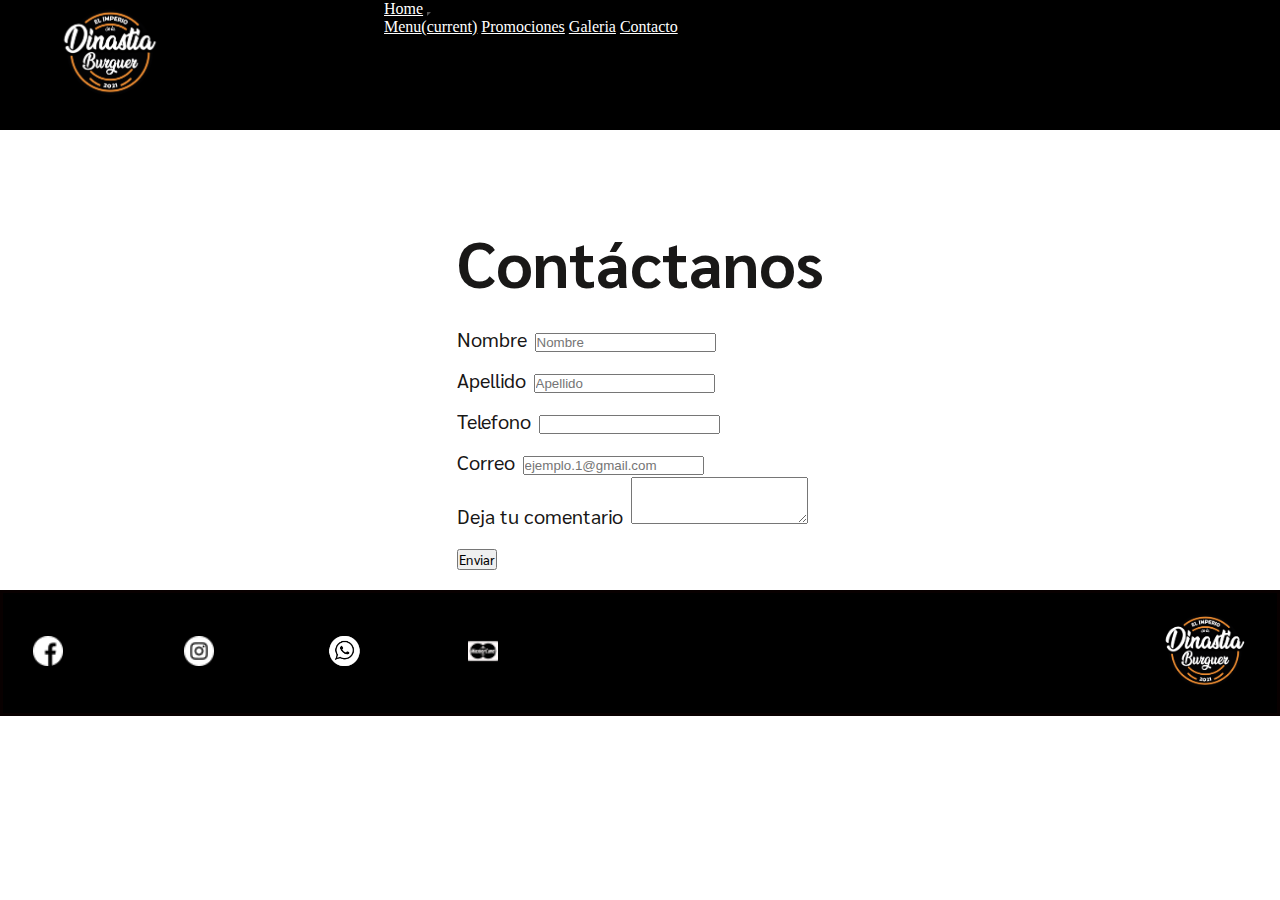
<file: view.html/contacto.html>
<!DOCTYPE html>
<html lang="en">
<head>
    <meta charset="UTF-8">
    <meta http-equiv="X-UA-Compatible" content="IE=edge">
    <meta name="viewport" content="width=device-width, initial-scale=1.0">
    <title>La Dinastia burguer</title>
    <meta name="description" content="hamburguesas-comida-pepitos">
    <meta name="keywords" content="Venta-Comida-Rapida-Pollos-Comida-Rapida-Hamburguesas-Funsion">
    <link rel="stylesheet" href="https://cdn.jsdelivr.net/npm/bootstrap@4.6.0/dist/css/bootstrap.min.css" integrity="sha384-B0vP5xmATw1+K9KRQjQERJvTumQW0nPEzvF6L/Z6nronJ3oUOFUFpCjEUQouq2+l" crossorigin="anonymous">
    <link rel="shortcut icon" type="../imagenes/logo2.png" href="../imagenes/logo2.png">
    <link rel="stylesheet" href="../css/estilo.css">
    <link rel="preconnect" href="https://fonts.gstatic.com">
    <link href="https://fonts.googleapis.com/css2?family=Berkshire+Swash&display=swap" rel="stylesheet">
    <link rel="preconnect" href="https://fonts.gstatic.com">
    <link href="https://fonts.googleapis.com/css2?family=Sarabun:wght@500&display=swap" rel="stylesheet">

</head>
<body> 
    <header>
        
        <div class="color">
            <img src="../imagenes/Mesa de trabajo 1 copia.png" alt="mi logo">
        </div>

        <nav id="navBar"  class="navbar navbar-expand-lg navbar-light bg-light">
        <a class="navbar-brand" href="../index.html">Home</a>
        <button class="navbar-toggler" type="button" data-toggle="collapse" data-target="#navbarNavAltMarkup" aria-controls="navbarNavAltMarkup" aria-expanded="false" aria-label="Toggle navigation">
          <span class="navbar-toggler-icon"></span>
        </button>
        <div class="collapse navbar-collapse" id="navbarNavAltMarkup">
          <div class="navbar-nav">
            <a class="nav-link active" href="./menú.html">Menu<span class="sr-only">(current)</span></a>
            <a class="nav-link" href="./promociones.html">Promociones</a>
            <a class="nav-link" href="./galeria.html">Galeria</a>
            <a class="nav-link" href="./contacto.html">Contacto</a>
            <a class="nav-link disabled" href="#" tabindex="-1" aria-disabled="true"></a>
          </div>
        </div>
      </nav> 
    
       
    </header>

    <main class="mainForm">

        <section class="formSet">

            <div class="setDiv">

                <h1>Contáctanos</h1>
        

            </div>
        
        <div>

            <form>
                <div class="row">
                  <div class="col">
                    <label for="name">Nombre</label>
                    <input type="text" id="name" class="form-control" placeholder="Nombre">
                  </div>

                  <div class="col">
                    <label for="lastname">Apellido</label>
                    <input type="text" id="lastname" class="form-control" placeholder="Apellido">
                  </div>

                  <div class="col">
                    <label for="phone">Telefono</label>
                    <input type="number" id="phone" class="form-control" placeholder="">
                  </div>
                </div>


                <div class="form-group">
                    <label for="exampleFormControlInput1">Correo</label>
                    <input type="email" class="form-control" id="exampleFormControlInput1" placeholder="ejemplo.1@gmail.com">
                  </div>

                  <div class="form-group">
                    <label for="exampleFormControlTextarea1">Deja tu comentario</label>
                    <textarea class="form-control" id="exampleFormControlTextarea1" rows="3"></textarea>
                  </div>

                  <button type="submit" class="btn btn-primary">Enviar</button>
              </form>


            

        </section>
        
  

    </main>
    <br>

    <footer id="piePagina">
        <div>
            <img src="../imagenes/fondos/facebook (1).png" class="face" alt="icono">
        </div>
        <div>
            <img src="../imagenes/fondos/instagram (1).png" alt="icono">
        </div>
        
        <div>
            <img src="../imagenes/fondos/1x/Mesa de trabajo 1.png" class="what" alt="icono">
        </div>
        <div>
            <img src="../imagenes/fondos/tarjeta-mastercard.png" alt="icono">
        </div>
    
        <div>
            <img src="../imagenes/Mesa de trabajo 1 copia.png" class="folog" alt="logo">
        </div>   
    </footer>
    
    <script src="https://code.jquery.com/jquery-3.5.1.slim.min.js" integrity="sha384-DfXdz2htPH0lsSSs5nCTpuj/zy4C+OGpamoFVy38MVBnE+IbbVYUew+OrCXaRkfj" crossorigin="anonymous"></script>

    <script src="https://cdn.jsdelivr.net/npm/popper.js@1.16.1/dist/umd/popper.min.js" integrity="sha384-9/reFTGAW83EW2RDu2S0VKaIzap3H66lZH81PoYlFhbGU+6BZp6G7niu735Sk7lN" crossorigin="anonymous"></script>

    <script src="https://cdn.jsdelivr.net/npm/bootstrap@4.6.0/dist/js/bootstrap.min.js" integrity="sha384-+YQ4JLhjyBLPDQt//I+STsc9iw4uQqACwlvpslubQzn4u2UU2UFM80nGisd026JF" crossorigin="anonymous"></script>

</body>
</html>
</file>
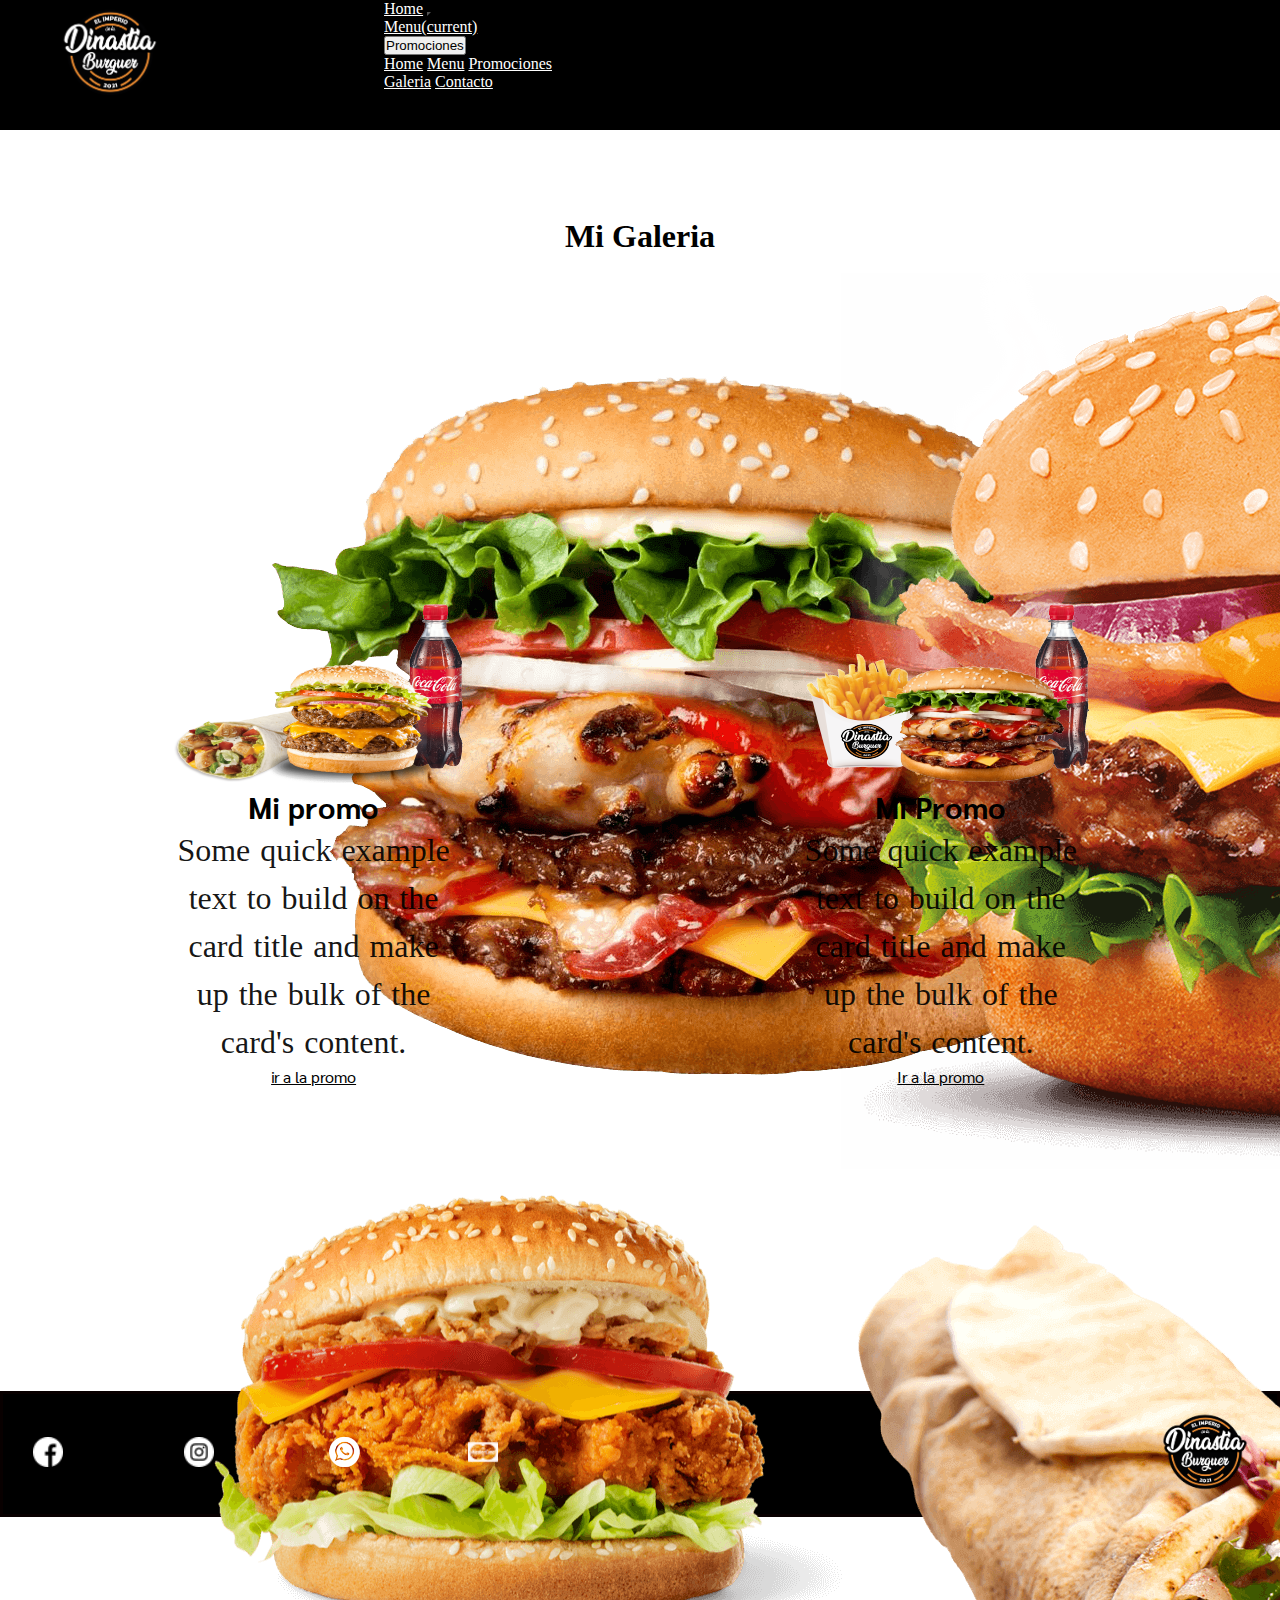
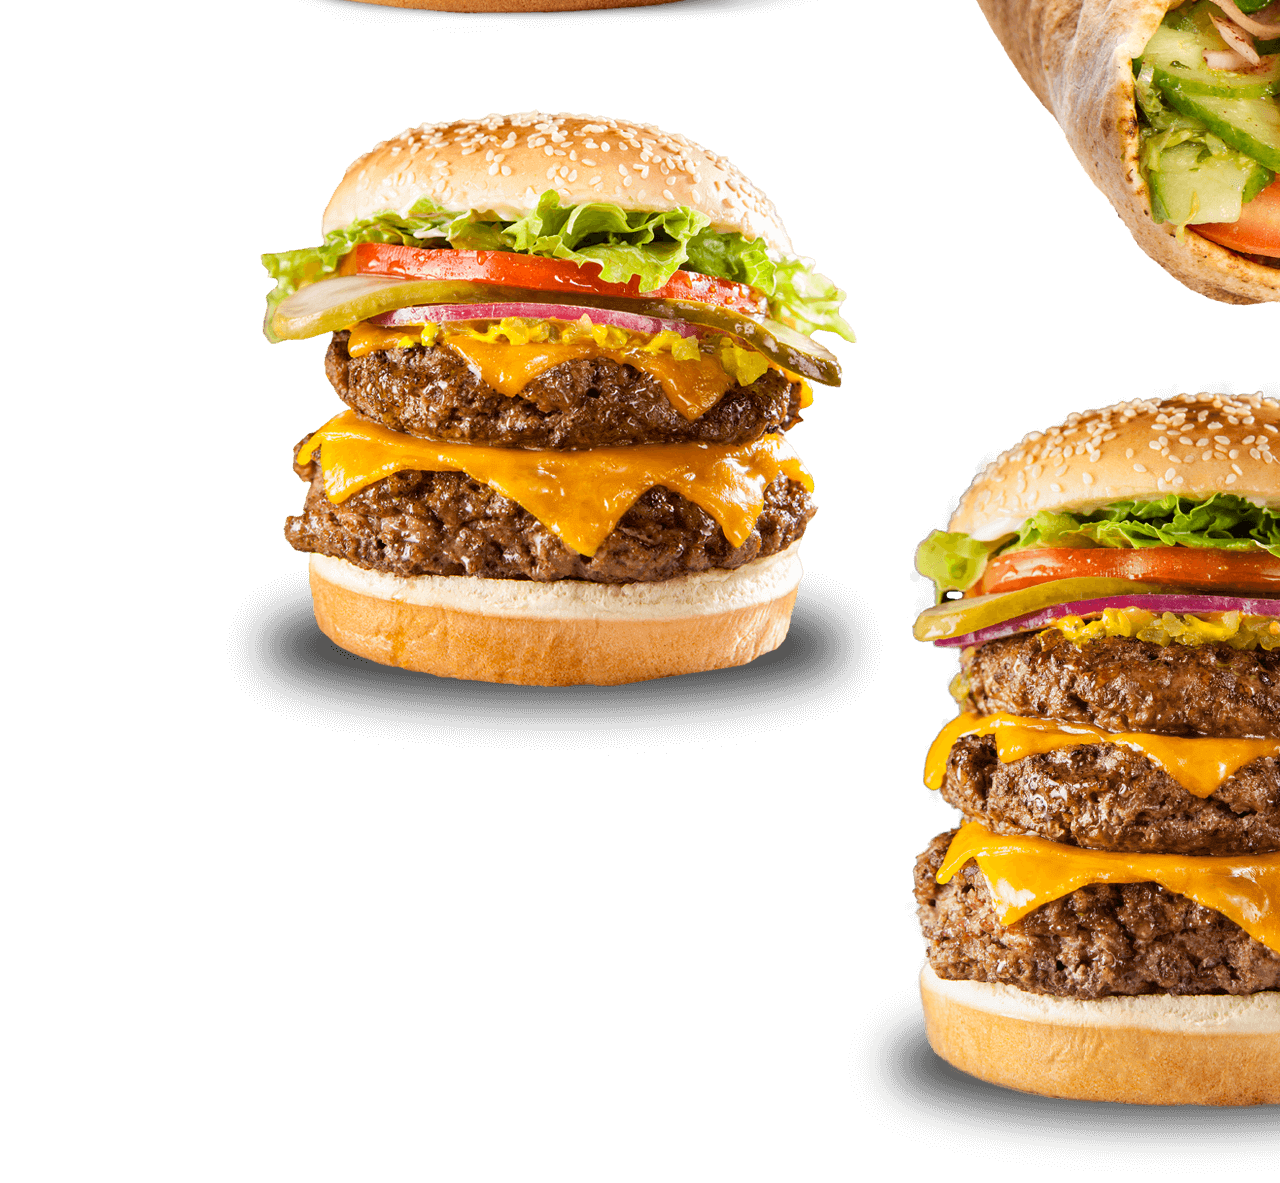
<file: view.html/galeria.html>
<!DOCTYPE html>
<html lang="en">
<head>
    <meta charset="UTF-8">
    <meta http-equiv="X-UA-Compatible" content="IE=edge">
    <meta name="viewport" content="width=device-width, initial-scale=1.0">
    <title>La Dinastia burguer</title>
    <meta name="description" content="hamburguesas-comida-pepitos-frituras">
    <meta name="keywords" content="Venta-Comida-Rapida-Pollos-Comida-Rapida-Hamburguesas-Funsion">
    <link rel="stylesheet" href="https://cdn.jsdelivr.net/npm/bootstrap@4.6.0/dist/css/bootstrap.min.css" integrity="sha384-B0vP5xmATw1+K9KRQjQERJvTumQW0nPEzvF6L/Z6nronJ3oUOFUFpCjEUQouq2+l" crossorigin="anonymous">
    <link rel="shortcut icon" type="../imagenes/logo2.png" href="../imagenes/logo2.png">
    <link rel="stylesheet" href="../css/estilo.css">
    <link rel="preconnect" href="https://fonts.gstatic.com">
    <link href="https://fonts.googleapis.com/css2?family=Berkshire+Swash&display=swap" rel="stylesheet">
    <link rel="preconnect" href="https://fonts.gstatic.com">
    <link href="https://fonts.googleapis.com/css2?family=Sarabun:wght@500&display=swap" rel="stylesheet">

</head>
<body>
    <header>
        
        <div class="color">
               <img src="../imagenes/Mesa de trabajo 1 copia.png" alt=" mi logo">
        </div>

        <nav id="navBar"  class="navbar navbar-expand-lg navbar-light bg-light">
          <a class="navbar-brand" href="../index.html">Home</a>
          <button class="navbar-toggler" type="button" data-toggle="collapse" data-target="#navbarNavAltMarkup" aria-controls="navbarNavAltMarkup" aria-expanded="false" aria-label="Toggle navigation">
            <span class="navbar-toggler-icon"></span>
          </button>
          <div class="collapse navbar-collapse" id="navbarNavAltMarkup">
            <div class="navbar-nav">
              <a class="nav-link active" href="./menú.html">Menu<span class="sr-only">(current)</span></a>
              <div class="dropdown">
                <button class="btn btn-secondary dropdown-toggle" type="button" id="dropdownMenuButton" data-toggle="dropdown" aria-haspopup="true" aria-expanded="false">
                  Promociones
                </button>
                <div class="dropdown-menu" aria-labelledby="dropdownMenuButton">
                  <a class="dropdown-item" href="../index.html">Home</a>
                  <a class="dropdown-item" href="./menú.html">Menu</a>
                  <a class="dropdown-item" href="./promociones.html">Promociones</a>
                </div>
              </div>
              <a class="nav-link" href="./galeria.html">Galeria</a>
              <a class="nav-link" href="./contacto.html">Contacto</a>
              <a class="nav-link disabled" href="#" tabindex="-1" aria-disabled="true"></a>
            </div>
          </div>
        </nav> 

    
        
       

    </header>
    <br>
    
    <div class="setDiv ">
      <h1 >Mi Galeria</h1>
      
      </div>
  
        <br>
  
  
      <main class="mainviimg ">
       
         
            
             
          <section class="mainviimg__sectione">

            <div class=carUno>
  
                <div id="carouselExampleSlidesOnly" class="carousel slide mainviimg__caro" data-ride="carousel">
                  <div class="carousel-inner">
                    <div class="carousel-item active">
                        <img src="../imagenes/ham4.png" class="d-block w-100" alt="...">
                    </div>
                    <div class="carousel-item">
                      <img src="../imagenes/ham5.png" class="d-block w-100" alt="...">
                    </div>
                    <div class="carousel-item">
                      <img src="../imagenes/ham6.png" class="d-block w-100" alt="...">
                    </div>
                  </div>
                </div>

              </div>

              <div class=carUno>
                <div id="carouselExampleSlidesOnly" class="carousel slide mainviimg__caro" data-ride="carousel">
                  <div class="carousel-inner">
                    <div class="carousel-item active">
                        <img src="../imagenes/ham7.png" class="d-block w-100" alt="...">
                    </div>
                    <div class="carousel-item">
                      <img src="../imagenes/ham8.png" class="d-block w-100" alt="...">
                    </div>
                    <div class="carousel-item">
                      <img src="../imagenes/hb.png" class="d-block w-100" alt="...">
                    </div>
                  </div>
                </div>
              </div>
              
            <div class="carUno">
              <div class="card" style="width: 18rem;">
                  <img src="../imagenes/combos/promo1.png" class="card-img-top" alt="...">
                  <div class="card-body">
                    <h5 class="card-title">Mi promo</h5>
                    <p class="card-text">Some quick example text to build on the card title and make up the bulk of the card's content.</p>
                    <a href="./Promociones.html" class="btn btn-primary">ir a la promo</a>
                  </div>
                </div>
              </div>
            </div>

              <div class="carUno">
                <div class="card" style="width: 18rem;">
                  <img src="../imagenes/combos/promo2.png" class="card-img-top" alt="...">
                  <div class="card-body">
                    <h5 class="card-title">Mi Promo</h5>
                    <p class="card-text">Some quick example text to build on the card title and make up the bulk of the card's content.</p>
                    <a href="./Promociones.html" class="btn btn-primary">Ir a la promo</a>
                  </div>
                </div>
              </div> 

        </section>

        </main>

   
       <br> 

    <footer id="piePagina">
        <div>
            <img src="../imagenes/fondos/facebook (1).png" class="face" alt="icono">
        </div>
        <div>
            <img src="../imagenes/fondos/instagram (1).png" alt="icono">
        </div>
    
        <div>
            <img src="../imagenes/fondos/1x/Mesa de trabajo 1.png" class="what" alt="icono">
        </div>
        <div>
            <img src="../imagenes/fondos/tarjeta-mastercard.png" alt="icono">
        </div>

        <div>
            <img src="../imagenes/Mesa de trabajo 1 copia.png" class="folog" alt=" logo">
        </div>   
    </footer>



    

    <script src="https://code.jquery.com/jquery-3.5.1.slim.min.js" integrity="sha384-DfXdz2htPH0lsSSs5nCTpuj/zy4C+OGpamoFVy38MVBnE+IbbVYUew+OrCXaRkfj" crossorigin="anonymous"></script>

    <script src="https://cdn.jsdelivr.net/npm/popper.js@1.16.1/dist/umd/popper.min.js" integrity="sha384-9/reFTGAW83EW2RDu2S0VKaIzap3H66lZH81PoYlFhbGU+6BZp6G7niu735Sk7lN" crossorigin="anonymous"></script>

    <script src="https://cdn.jsdelivr.net/npm/bootstrap@4.6.0/dist/js/bootstrap.min.js" integrity="sha384-+YQ4JLhjyBLPDQt//I+STsc9iw4uQqACwlvpslubQzn4u2UU2UFM80nGisd026JF" crossorigin="anonymous"></script>

</body>
</html>

<!-- No pondre mas rellenos de imagenes en galeria esperare avanzar en los proyectos para definir esta seccion quiero ponerle muchas imagenes  -->
</file>
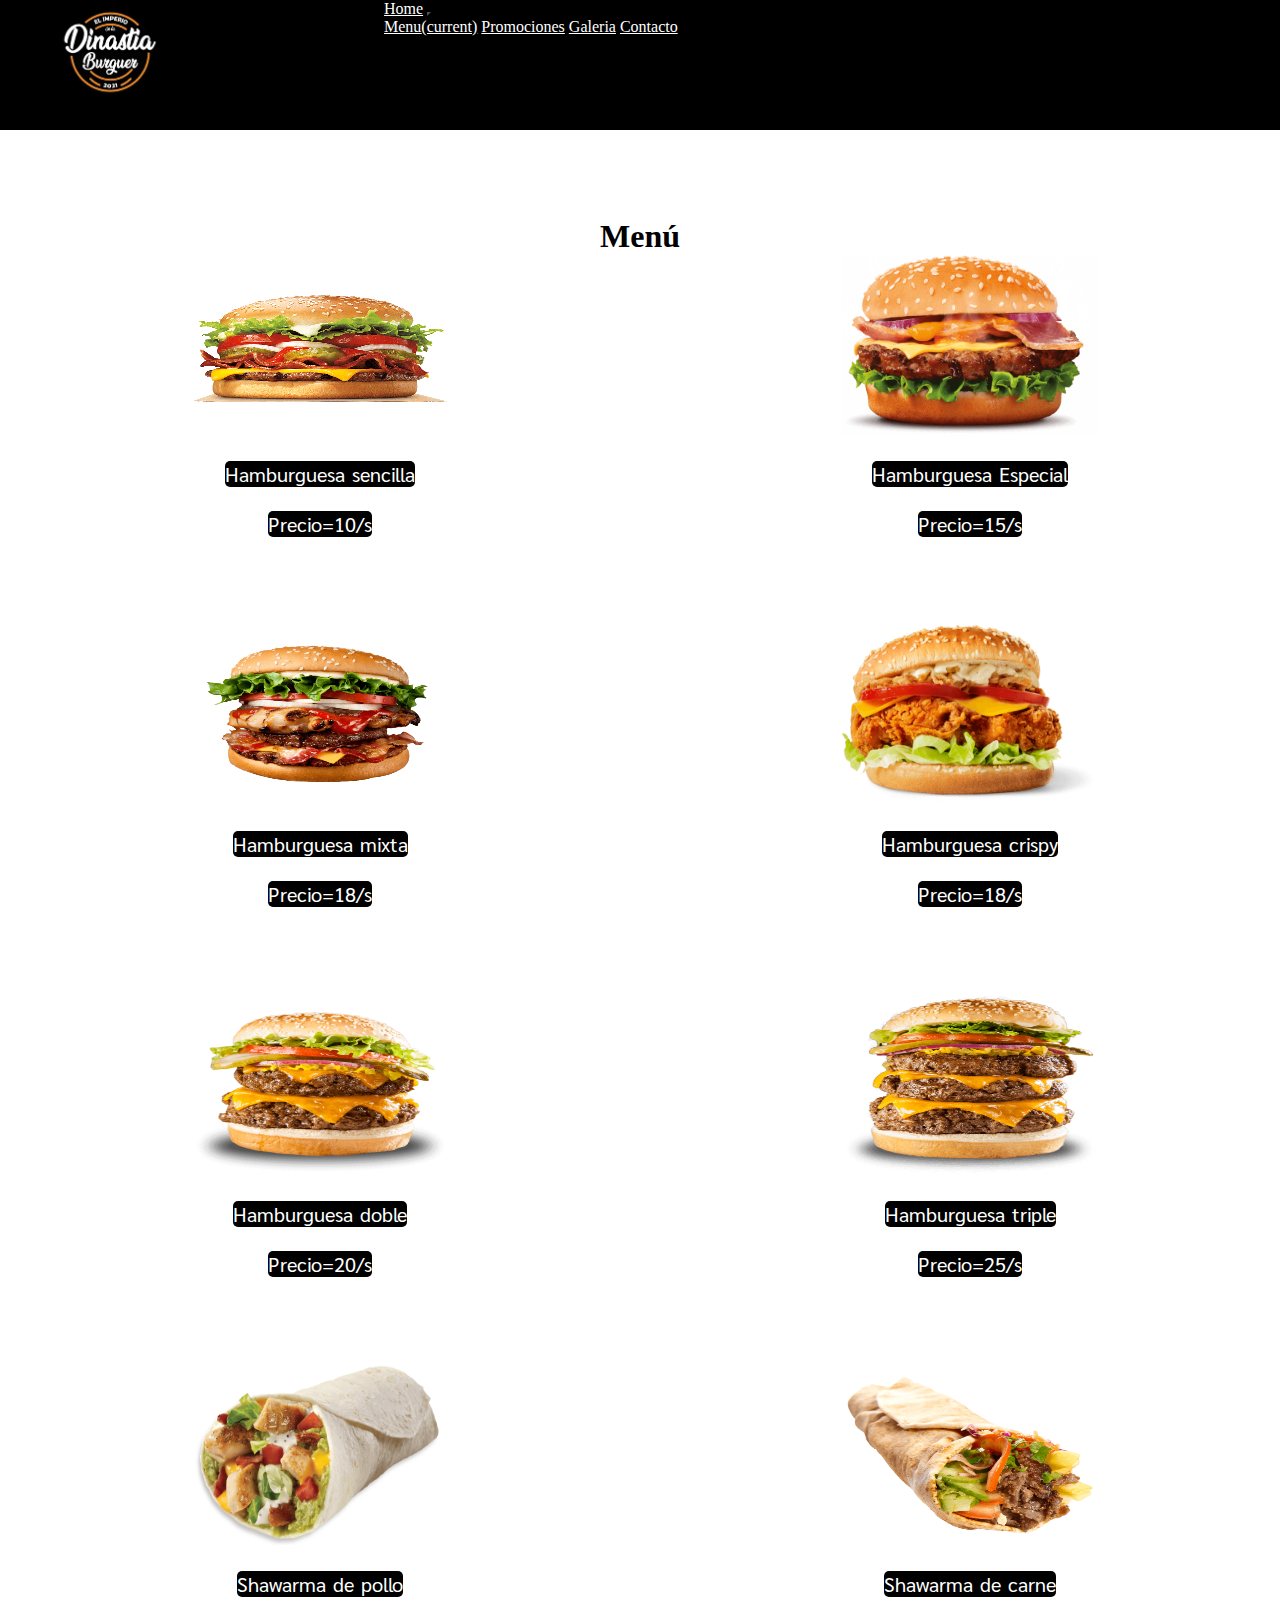
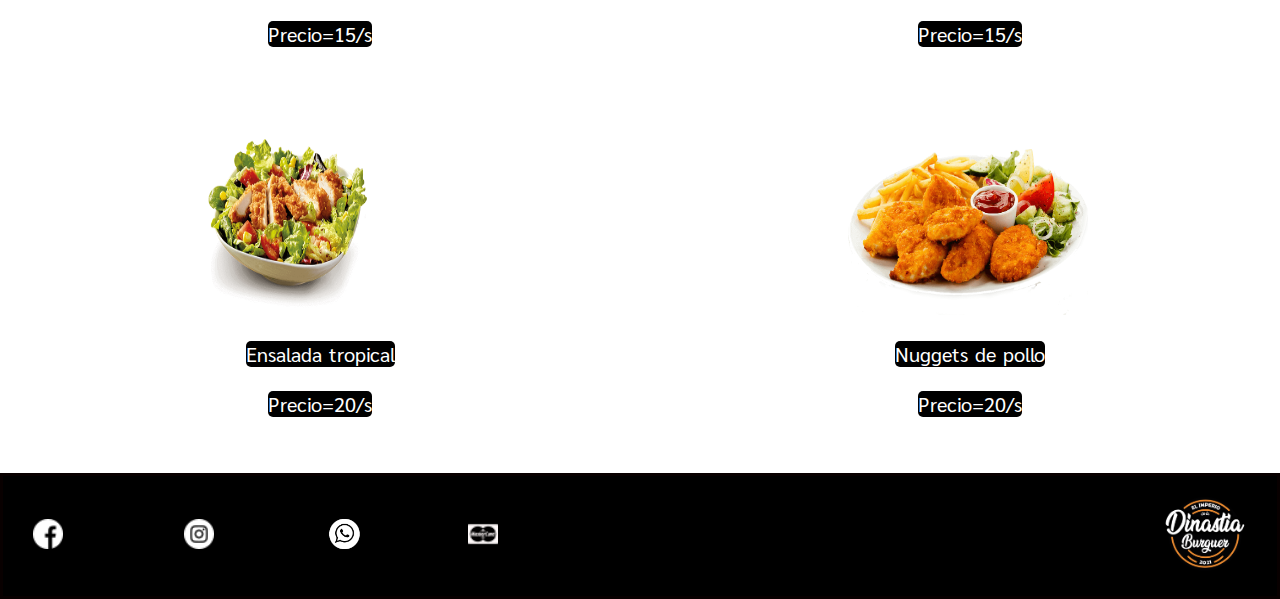
<file: view.html/menú.html>
<!DOCTYPE html>
<html lang="en">
<head>
    <meta charset="UTF-8">
    <meta http-equiv="X-UA-Compatible" content="IE=edge">
    <meta name="viewport" content="width=device-width, initial-scale=1.0">
    <title>La Dinastia burguer</title>
    <meta name="description" content="hamburguesas-comida-pepitos">
    <meta name="keywords" content="Venta-Comida-Rapida-Pollos-Comida-Rapida-Hamburguesas-Funsion">
    <link rel="stylesheet" href="https://cdn.jsdelivr.net/npm/bootstrap@4.6.0/dist/css/bootstrap.min.css" integrity="sha384-B0vP5xmATw1+K9KRQjQERJvTumQW0nPEzvF6L/Z6nronJ3oUOFUFpCjEUQouq2+l" crossorigin="anonymous">
    <link rel="shortcut icon" type="../imagenes/logo2.png" href="../imagenes/logo2.png">
    <link rel="stylesheet" href="../css/estilo.css">
    <link rel="preconnect" href="https://fonts.gstatic.com">
    <link href="https://fonts.googleapis.com/css2?family=Berkshire+Swash&display=swap" rel="stylesheet">
    <link rel="preconnect" href="https://fonts.gstatic.com">
    <link href="https://fonts.googleapis.com/css2?family=Sarabun:wght@500&display=swap" rel="stylesheet">


</head>
<body>
    <header id="headerCont">
        
        <div class="color">
               <img src="../imagenes/Mesa de trabajo 1 copia.png" alt="mi logo">
        </div>

        <nav id="navBar"  class="navbar navbar-expand-lg navbar-light bg-light">
            <a class="navbar-brand" href="../index.html">Home</a>
            <button class="navbar-toggler" type="button" data-toggle="collapse" data-target="#navbarNavAltMarkup" aria-controls="navbarNavAltMarkup" aria-expanded="false" aria-label="Toggle navigation">
              <span class="navbar-toggler-icon"></span>
            </button>
            <div class="collapse navbar-collapse" id="navbarNavAltMarkup">
              <div class="navbar-nav">
                <a class="nav-link active" href="./menú.html">Menu<span class="sr-only">(current)</span></a>
                <a class="nav-link" href="./promociones.html">Promociones</a>
                <a class="nav-link" href="./galeria.html">Galeria</a>
                <a class="nav-link" href="./contacto.html">Contacto</a>
                <a class="nav-link disabled" href="#" tabindex="-1" aria-disabled="true"></a>
              </div>
            </div>
          </nav> 
    

    

    </header>

    <br>

    <div class="setDiv ">

        <h1 >Menú</h1>


    </div>

        <main class="mainMenuUno">

            <section class="menuUnoSection">

                <div class="fotoUno">

                    <img src="../imagenes/ham2 .png" alt="hamburguesa">

                    <p class="precio"><span>Hamburguesa sencilla</span></p>
                    
                    <p class="precio "> <span > Precio=10/s </span></p>

                    
                </div>

                <div class="fotoDos">
                    <img src="../imagenes/ham7.png" alt="hamburguesa">

                    <p class="precio"><span>Hamburguesa Especial</span></p>
                    
                    <p class="precio "> <span > Precio=15/s </span></p>

                </div>

                <div class="fototres">
                    <img src="../imagenes/ham4.png" alt="hamburguesa">

                     <p class="precio"><span>Hamburguesa mixta</span></p>
                    
                    <p class="precio "> <span > Precio=18/s </span></p>
                </div>

                <div class="fotoCuatro">
                    <img src="../imagenes/ham5.png" alt="hamburguesa">
                    
                    <p class="precio"><span>Hamburguesa crispy</span></p>
                    
                    <p class="precio "> <span > Precio=18/s </span></p>

                </div>

                <div class="fotoCinco">
                    <img src="../imagenes/ham6.png"  alt="hamburguesa">

                    <p class="precio"><span>Hamburguesa doble</span></p>
                    
                    <p class="precio "> <span > Precio=20/s </span></p>

                </div>

                <div class="fotoSeis">
                    <img src="../imagenes/hb.png" alt="hamburguesa">

                    <p class="precio"><span>Hamburguesa triple</span></p>
                    
                    <p class="precio "> <span > Precio=25/s </span></p>


                </div>

                <div class="fotoSiete">
                    <img src="../imagenes/ham3.png" alt= "imagen shawarma">

                    <p class="precio"><span>Shawarma de pollo</span></p>
                    
                    <p class="precio "> <span > Precio=15/s </span></p>
                    
                </div>
                 
                <div class="fotoOcho">
                    <img src="../imagenes/ham8.png" alt="imagen shawarma">

                    <p class="precio"><span>Shawarma de carne</span></p>
                    
                    <p class="precio "> <span > Precio=15/s </span></p>
                </div>

                <div class="fotoNueve">
                    <img src="../imagenes/ham1.png" alt= "ensalada">

                    <p class="precio"><span>Ensalada tropical</span></p>
                    
                    <p class="precio "> <span > Precio=20/s </span></p>

                 </div>
                 
                <div class="fotoDiez">
                    <img src="../imagenes/ham9 .png" alt="nuggets">

                    <p class="precio"><span>Nuggets de pollo</span></p>
                    
                    <p class="precio "> <span > Precio=20/s </span></p>

                    

                </div>


            </section>
        </main>
        <br>
              
        <footer id="piePagina">
                <div>
                    <img src="../imagenes/fondos/facebook (1).png" class="face" alt="icono">
                </div>
                <div>
                    <img src="../imagenes/fondos/instagram (1).png" alt="icono">
                </div>
            
                <div>
                    <img src="../imagenes/fondos/1x/Mesa de trabajo 1.png" class="what" alt="icono">
                </div>
                <div>
                    <img src="../imagenes/fondos/tarjeta-mastercard.png" alt="icono">
                </div>
        
                <div>
                    <img src="../imagenes/Mesa de trabajo 1 copia.png" class="folog" alt="logo">
                </div>   
        </footer>

        <script src="https://code.jquery.com/jquery-3.5.1.slim.min.js" integrity="sha384-DfXdz2htPH0lsSSs5nCTpuj/zy4C+OGpamoFVy38MVBnE+IbbVYUew+OrCXaRkfj" crossorigin="anonymous"></script>

        <script src="https://cdn.jsdelivr.net/npm/popper.js@1.16.1/dist/umd/popper.min.js" integrity="sha384-9/reFTGAW83EW2RDu2S0VKaIzap3H66lZH81PoYlFhbGU+6BZp6G7niu735Sk7lN" crossorigin="anonymous"></script>
    
        <script src="https://cdn.jsdelivr.net/npm/bootstrap@4.6.0/dist/js/bootstrap.min.js" integrity="sha384-+YQ4JLhjyBLPDQt//I+STsc9iw4uQqACwlvpslubQzn4u2UU2UFM80nGisd026JF" crossorigin="anonymous"></script>
        
      
        
    </body>
    </html>
</file>
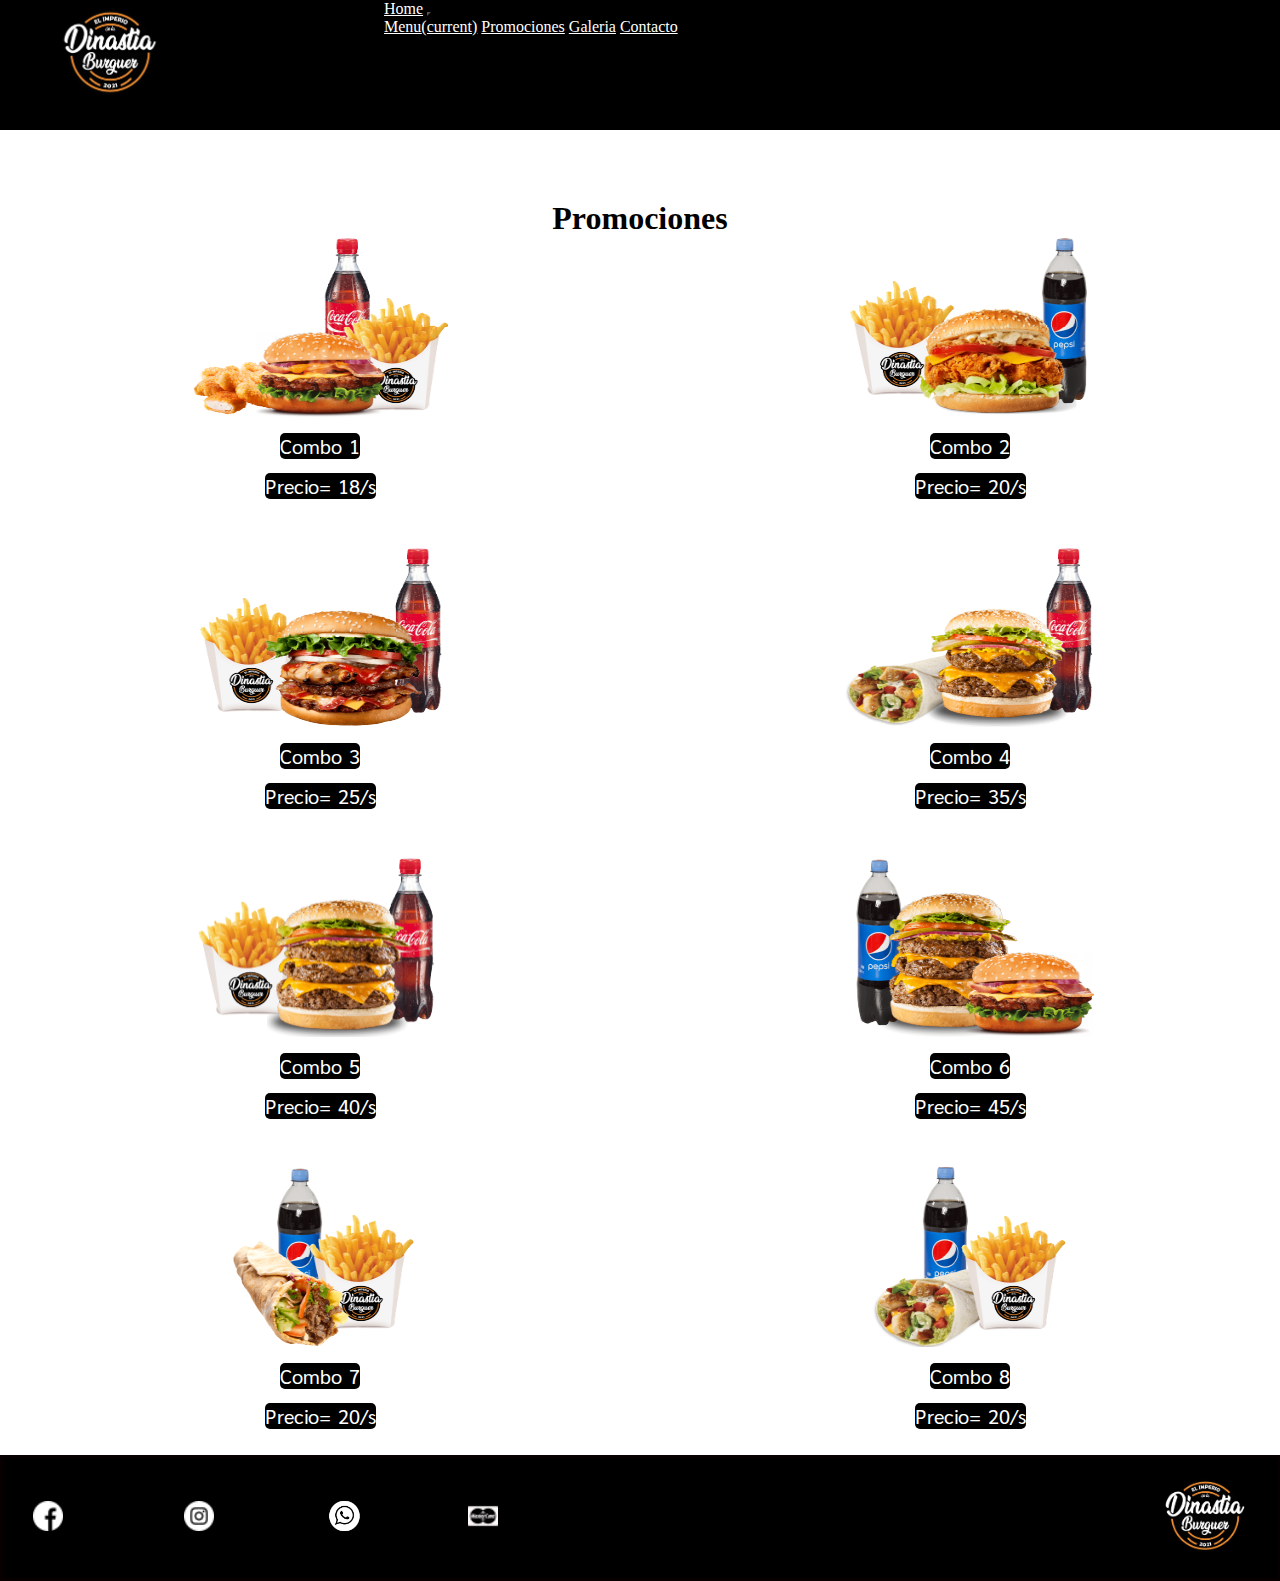
<file: view.html/promociones.html>
<!DOCTYPE html>
<html lang="en">
<head>
    <meta charset="UTF-8">
    <meta http-equiv="X-UA-Compatible" content="IE=edge">
    <meta name="viewport" content="width=device-width, initial-scale=1.0">
    <title>La Dinastia burguer</title>
    <meta name="description" content="hamburguesas-comida-pepitos">
    <meta name="keywords" content="Venta-Comida-Rapida-Pollos-Comida-Rapida-Hamburguesas-Funsion">
    <link rel="stylesheet" href="https://cdn.jsdelivr.net/npm/bootstrap@4.6.0/dist/css/bootstrap.min.css" integrity="sha384-B0vP5xmATw1+K9KRQjQERJvTumQW0nPEzvF6L/Z6nronJ3oUOFUFpCjEUQouq2+l" crossorigin="anonymous">
    <link rel="shortcut icon" type="../imagenes/logo2.png" href="../imagenes/logo2.png">
    <link rel="stylesheet" href="../css/estilo.css">
    <link rel="preconnect" href="https://fonts.gstatic.com">
    <link href="https://fonts.googleapis.com/css2?family=Berkshire+Swash&display=swap" rel="stylesheet">
    <link rel="preconnect" href="https://fonts.gstatic.com">
    <link href="https://fonts.googleapis.com/css2?family=Sarabun:wght@500&display=swap" rel="stylesheet">
    
</head>

<body>
    <header>

        
        <div class="color">
            <img src="../imagenes/Mesa de trabajo 1 copia.png" alt="mi logo">
        </div>

        <nav id="navBar"  class="navbar navbar-expand-lg navbar-light bg-light">
            <a class="navbar-brand" href="../index.html">Home</a>
            <button class="navbar-toggler" type="button" data-toggle="collapse" data-target="#navbarNavAltMarkup" aria-controls="navbarNavAltMarkup" aria-expanded="false" aria-label="Toggle navigation">
              <span class="navbar-toggler-icon"></span>
            </button>
            <div class="collapse navbar-collapse" id="navbarNavAltMarkup">
              <div class="navbar-nav">
                <a class="nav-link active" href="./menú.html">Menu<span class="sr-only">(current)</span></a>
                <a class="nav-link" href="./promociones.html">Promociones</a>
                <a class="nav-link" href="./galeria.html">Galeria</a>
                <a class="nav-link" href="./contacto.html">Contacto</a>
                <a class="nav-link disabled" href="#" tabindex="-1" aria-disabled="true"></a>
              </div>
            </div>
          </nav> 
        
    </header>

    <main>

        <div class="setDiv ">

            <h1 >Promociones</h1>
    
    
        </div>

        <section class="sectionPromo">
            
           
        
            <div>
                <img src="../imagenes/combos/promo5.png" class="imgPromo" alt="hamburguesas promocion">

                <p class="compe"><span>Combo 1</span></p>
                <p class="compe"><span> Precio= 18/s </span></p>

            </div>
            <div>
                <img src="../imagenes/combos/promo6.png" class="imgPromoUno" alt="hamburguesa con combo">
                
                <p class="compe"><span>Combo 2</span></p>
                <p class="compe"><span> Precio= 20/s </span></p>
                

            </div>
            <div>
                <img src="../imagenes/combos/promo2.png" class="imgPromoUno" alt=" hamburguesa Duo">
                
                <p class="compe"><span>Combo 3</span></p>
                <p class="compe"><span> Precio= 25/s </span></p>
                

            </div>
            <div>
                <img src="../imagenes/combos/promo1.png" class="imgPromoUno" alt="hamburguesa">
                
                <p class="compe"><span>Combo 4</span></p>
                <p class="compe"><span> Precio= 35/s </span></p>
              

           </div>
            <div>
                <img src="../imagenes/combos/promo3.png" class="imgPromoUno" alt="hamburguesa">
                
                <p class="compe"><span>Combo 5</span></p>
                <p class="compe"><span> Precio= 40/s </span></p>
                

            </div>
            <div>
                <img src="../imagenes/combos/promo4.png" alt="imagen de hamburguesa">
                
                
                <p class="compe"><span>Combo 6</span></p>
                <p class="compe"><span> Precio= 45/s </span></p>
               

            </div>
            <div>
                <img src="../imagenes/combos/promo7.png" alt="imagen de shawarma">
                
                <p class="compe"><span>Combo 7</span></p>
                <p class="compe"><span> Precio= 20/s </span></p>
               

            </div>
            <div>
                <img src="../imagenes/combos/promo8.png" alt="imagen de shawarma">
                
                <p class="compe"><span>Combo 8</span></p>
                <p class="compe"><span> Precio= 20/s </span></p>
               

            </div>
            
        </section>

    </main>

        <br>

    <footer id="piePagina">
            <div>
                <img src="../imagenes/fondos/facebook (1).png" class="face" alt="icono">
            </div>
            <div>
                <img src="../imagenes/fondos/instagram (1).png" alt="icono">
            </div>
        
            <div>
                <img src="../imagenes/fondos/1x/Mesa de trabajo 1.png" class="what" alt="icono">
            </div>
            <div>
                <img src="../imagenes/fondos/tarjeta-mastercard.png" alt="icono">
            </div>
    
            <div>
                <img src="../imagenes/Mesa de trabajo 1 copia.png" class="folog" alt="logo">
            </div>   
    </footer>
    
    <script src="https://code.jquery.com/jquery-3.5.1.slim.min.js" integrity="sha384-DfXdz2htPH0lsSSs5nCTpuj/zy4C+OGpamoFVy38MVBnE+IbbVYUew+OrCXaRkfj" crossorigin="anonymous"></script>

    <script src="https://cdn.jsdelivr.net/npm/popper.js@1.16.1/dist/umd/popper.min.js" integrity="sha384-9/reFTGAW83EW2RDu2S0VKaIzap3H66lZH81PoYlFhbGU+6BZp6G7niu735Sk7lN" crossorigin="anonymous"></script>

    <script src="https://cdn.jsdelivr.net/npm/bootstrap@4.6.0/dist/js/bootstrap.min.js" integrity="sha384-+YQ4JLhjyBLPDQt//I+STsc9iw4uQqACwlvpslubQzn4u2UU2UFM80nGisd026JF" crossorigin="anonymous"></script>

</body>
</html>
</file>
<file: css/estilo.css>
* {
  margin: 0;
  padding: 0; }

html {
  background-color: white; }

header {
  margin: 0;
  height: 200px;
  display: grid;
  grid-template-columns: 30% 70%;
  grid-template-rows: 100%;
  grid-template-areas: "img nav"; }

header .color {
  background-color: black;
  width: 100%;
  height: 130px; }

.color img {
  width: 140px;
  margin-left: 40px;
  transition: 5s,  5s;
  animation-duration: 5s;
  animation-name: aparecer; }

.color img:hover {
  width: 170px; }

#navBar {
  height: 130px;
  background-color: black !important; }

.navbar-toggler {
  background-color: white; }

#navBar .navbar-brand {
  color: white; }

#navBar .navbar-nav a {
  color: white; }

.page-link {
  color: #171717; }

.pagination .page-item {
  margin: 200px 0 0 0; }

.sectionCo {
  display: grid;
  grid-template-columns: 50% 50%;
  grid-template-rows: 100%;
  grid-template-areas: "articulo imagen"; }

.sectionCo article {
  text-align: center;
  font-family: 'Sarabun', sans-serif; }

p {
  text-transform: none;
  line-height: 1.5;
  word-spacing: 2px;
  font-size: 200%;
  color: rgba(0, 0, 0, 0.911);
  display: inline-flex; }

.parrafoCorrec {
  text-transform: none;
  line-height: 1.5;
  word-spacing: 2px;
  font-size: 200%;
  color: rgba(0, 0, 0, 0.911);
  display: inline-flex;
  letter-spacing: 0.5px; }

.sectionCo img {
  width: 70%;
  height: 80%;
  animation-duration: 5s;
  animation-name: aparecer; }

@keyframes aparecer {
  0% {
    opacity: 0; }
  100% {
    opacity: 1; } }

.navCol a {
  text-decoration-line: none;
  list-style-type: symbols(1);
  font-size: 150%; }

.navCol ul {
  background-color: black;
  height: 130px; }

li {
  display: inline-flex;
  align-items: center;
  padding: 10px;
  color: white;
  margin: 20px 0 0 59px;
  font-family: 'Sarabun', sans-serif;
  flex-direction: row;
  font-size: 20px; }

.navCol li:hover {
  color: #ef8d30; }

.sectionCo img {
  margin-left: 68px; }

.mainForm {
  display: flex;
  justify-content: center; }

.formSet {
  flex-flow: column;
  color: rgba(2, 1, 0, 0.911);
  font-family: 'Sarabun', sans-serif;
  font-size: 200%;
  display: inline-flex;
  margin-top: 20px;
  gap: 10px; }

label {
  font-size: 20px; }

.setDiv {
  justify-content: center;
  display: flex; }

.imagen {
  width: 40%;
  height: 40%;
  flex-direction: row; }

.menuUnoSection {
  display: grid;
  height: 1800px;
  grid-template-columns: 50% 50%;
  grid-template-rows: 20% 20% 20% 20% 20%;
  grid-template-areas: "foto1 foto2"
 "foto3 foto4"
 "foto5 foto6"
 "foto7 foto8"
 "foto9 foto10";
  max-width: 100%;
  max-height: 100%;
  gap: 10px 10px; }

.menuUnoSection img {
  width: 40%;
  height: 50%; }

.menuUnoSection div {
  text-align: center; }

.menuUnoSection p {
  display: block;
  font-family: 'Sarabun', sans-serif;
  font-size: 20px;
  color: white; }

.menuUnoSection div .precio {
  margin: 20px 0 0 0; }

.menuUnoSection .precio span {
  background-color: #000000;
  border-radius: 5px; }

.menuUnoSection img:hover {
  background-color: #000000;
  border-radius: 15px; }

main .sectionPromo {
  display: grid;
  height: 1200px;
  grid-template-columns: 50% 50%;
  grid-template-rows: 25% 25% 25% 25%;
  grid-template-areas: "image1 image2 "
 "image3 image4 "
 "image5 image6 " 
 "image7 image8 ";
  max-width: 100%;
  max-height: 100%;
  gap: 10px; }

.sectionPromo div {
  text-align: center; }

.sectionPromo img {
  width: 40%;
  height: 60%; }

.sectionPromo img:hover {
  background-color: #000000;
  border-radius: 15px;
  transform: scale(1.5, 1.5); }

.sectionPromo p {
  display: block;
  font-family: 'Sarabun', sans-serif;
  font-size: 20px;
  color: white; }

.sectionPromo div .compe {
  margin-left: 0;
  margin-top: 10px; }

.sectionPromo .compe span {
  background-color: #000000;
  border-radius: 5px; }

.mainviimg {
  width: 100%;
  height: 1100px; }

.mainviimg__sectione {
  display: grid;
  grid-template-columns: 49% 49%;
  grid-template-rows: 30% 70%;
  grid-template-areas: "image image"
 "card card";
  max-width: 100%;
  max-height: 100%; }

.mainviimg__sectione #carouselExampleControls {
  width: 100%; }

.mainviimg__divi {
  width: 50%;
  align-items: center; }

.mainviimg__img {
  width: 200px !important;
  height: 100%;
  margin: 20px 0 0 50px;
  text-align: center; }

#carouselExampleSlidesOnly {
  margin-bottom: 50px;
  width: 200px; }

.galery {
  display: flex;
  justify-content: center;
  height: 50px; }

.galery__titulo {
  font-size: 25px;
  font-family: "Sarabun", sans-serif;
  margin-left: 50px; }

.carUno {
  width: 100%;
  height: 100%;
  display: flex;
  justify-content: center;
  text-align: center; }

.card-title {
  font-family: "Sarabun", sans-serif;
  font-size: 30px;
  width: 100%; }

.btn-primary {
  color: black;
  font-family: "Sarabun", sans-serif; }

#piePagina {
  display: grid;
  grid-template-columns: 13% 10%  10% 24% 43%;
  grid-template-rows: 100%;
  grid-template-areas: "icono icono titulo icono icono";
  height: 120px;
  border: 3px solid #080000;
  align-items: center;
  gap: 15px;
  background-color: black; }

#piePagina h2 {
  color: white;
  font-style: italic;
  text-align: center;
  font-size: 200%; }

#piePagina div img {
  align-content: center;
  width: 30px; }

#piePagina .face {
  margin-left: 30px; }

#piePagina .folog {
  width: 120px;
  margin-left: 65%; }

#piePagina .what {
  width: 38px; }

@media only screen and (max-width: 1050px) {
  #piePagina .folog {
    width: 120px;
    margin-left: 50%; } }

@media only screen and (max-width: 1040px) {
  header .color {
    background-color: black;
    margin-left: 0;
    height: 200px; }
  #headerCont {
    height: 250px; }
  #headerCont:hover {
    height: 260px;
    background-color: black; }
  #navBar {
    height: 200px;
    background-color: black !important; }
  .mainMenuUno {
    margin: 50px 0 0 0;
    height: 1800px; }
  .color img {
    margin: 0 0 0 0;
    width: 140px; }
  #piePagina .folog {
    width: 40%;
    margin-left: 40%; }
  .sectionPromo div {
    margin-top: 20px; } }

@media only screen and (max-width: 700px) {
  header {
    margin-bottom: 30px;
  }
  .mainviimg {
    width: 100%;
    height: 100%; }
  .mainviimg__sectione {
    display: grid;
    grid-template-columns: 100%;
    grid-template-rows: 12% 12% 38% 38%;
    grid-template-areas: "image"
 "image"
 "card"
 "card";
    max-width: 100%;
    max-height: 100%; }
  .card {
    border: none; }
  .galery {
    display: flex;
    justify-content: center;
    height: 50px; }
  .galery__titulo {
    font-size: 25px;
    font-family: "Sarabun", sans-serif;
    margin-left: 0;
    gap: 10px; }
  .carUno {
    width: 100%;
    height: 100%;
    display: flex;
    justify-content: center;
    text-align: center;
    gap: 10px; }
  .card-title {
    font-family: "Sarabun", sans-serif;
    font-size: 30px;
    width: 100%; }
  .btn-primary {
    color: #fff;
    background-color: #000;
    border-color: #000000;
    font-family: "Sarabun", sans-serif; }
  .row {
    display: block; }
  .form-control {
    width: 150%; } }

@media only screen and (max-width: 480px) {
  body {
    background-color: white;
    line-height: 1; }
  header {
    margin: 0;
    height: 150px;
    display: grid;
    grid-template-columns: 30% 70%;
    grid-template-rows: 100%;
    grid-template-areas: "image  Menu";
    background-color: black; }
  p {
    margin-top: 50px; }
  header:hover {
    height: 200px; }
  header .color {
    width: 100%;
    height: 100%;
    display: flex;
    justify-content: start;
    align-items: flex-start; }
  .color img {
    width: 100%;
    margin-left: 0;
    margin-top: 0;
    margin-bottom: 30px;
 
  transition: none;
  animation-duration: none;
  animation-name: none; }

  .color img:hover {
    width: 0px; }

  .navCol {
    margin-left: 0; }
  #navBar {
    height: 150px; }
  .navCol ul {
    display: inline-grid;
    height: 90%;
    margin-left: 9%; }
  .navCol ul li {
    font-size: 13px;
    margin: 0; }
  .navCol .ali {
    margin: 0 0 0 0; }
  #piePagina {
    display: grid;
    grid-template-columns: 15% 15%  15% 15% 15%;
    grid-template-rows: 100%;
    grid-template-areas: "icono icono titulo icono icono"; }
  #piePagina .face {
    margin-left: 0;
    align-items: center; }
  #piePagina .folog {
    width: 170%;
    margin-left: 0; }
  .sectionCo {
    display: grid;
    grid-template-columns: 100%;
    grid-template-rows: 50%;
    grid-template-areas: "articulo"
 "imagen";
    gap: 20px;
    align-items: center; }
  .sectionCo .divi {
    display: flex;
    justify-content: center;
    align-items: center; }
  .sectionCo img {
    margin-left: 0; }
  .mainMenuUno {
    height: 2800px; }
  .menuUnoSection {
    display: grid;
    height: 100%;
    grid-template-columns: 100%;
    grid-template-rows: 10% 10% 10% 10% 10% 10% 10% 10% 10% 10%;
    grid-template-areas: "foto1" 
 "foto2"
 "foto3" 
 "foto4"
 "foto5" 
 "foto6"
 "foto7" 
 "foto8"
 "foto9" 
 "foto10";
    margin-top: 50px; }
  .menuUnoSection img {
    width: 40%;
    height: 40%;
    margin: 0 0 0 0; }
  .menuUnoSection p {
    text-align: center;
    margin: 0 0 0 0;
    font-family: 'Sarabun', sans-serif;
    font-size: 16px; }
  main .sectionPromo {
    display: grid;
    height: 1500px;
    grid-template-columns: 100%;
    grid-template-rows: 11% 11% 11% 11% 11% 11% 11% 11%;
    grid-template-areas: "image1" 
 "image2 "
 "image3" 
 "image4 "
 "image5" 
 "image6 " 
 "image7" 
 "image8 "; }
  .sectionPromo div {
    margin-top: 20px; }
  .sectionPromo img {
    width: 50%;
    height: 60%;
    margin: 0 0 0 0; }
  .sectionPromo p {
    margin: 0 0 0 0;
    font-family: 'Sarabun', sans-serif;
    font-size: 16px; }
  .sectionPromo div .compe {
    margin-left: 0; }
  .form-control {
    width: 100%; } }
</file>
